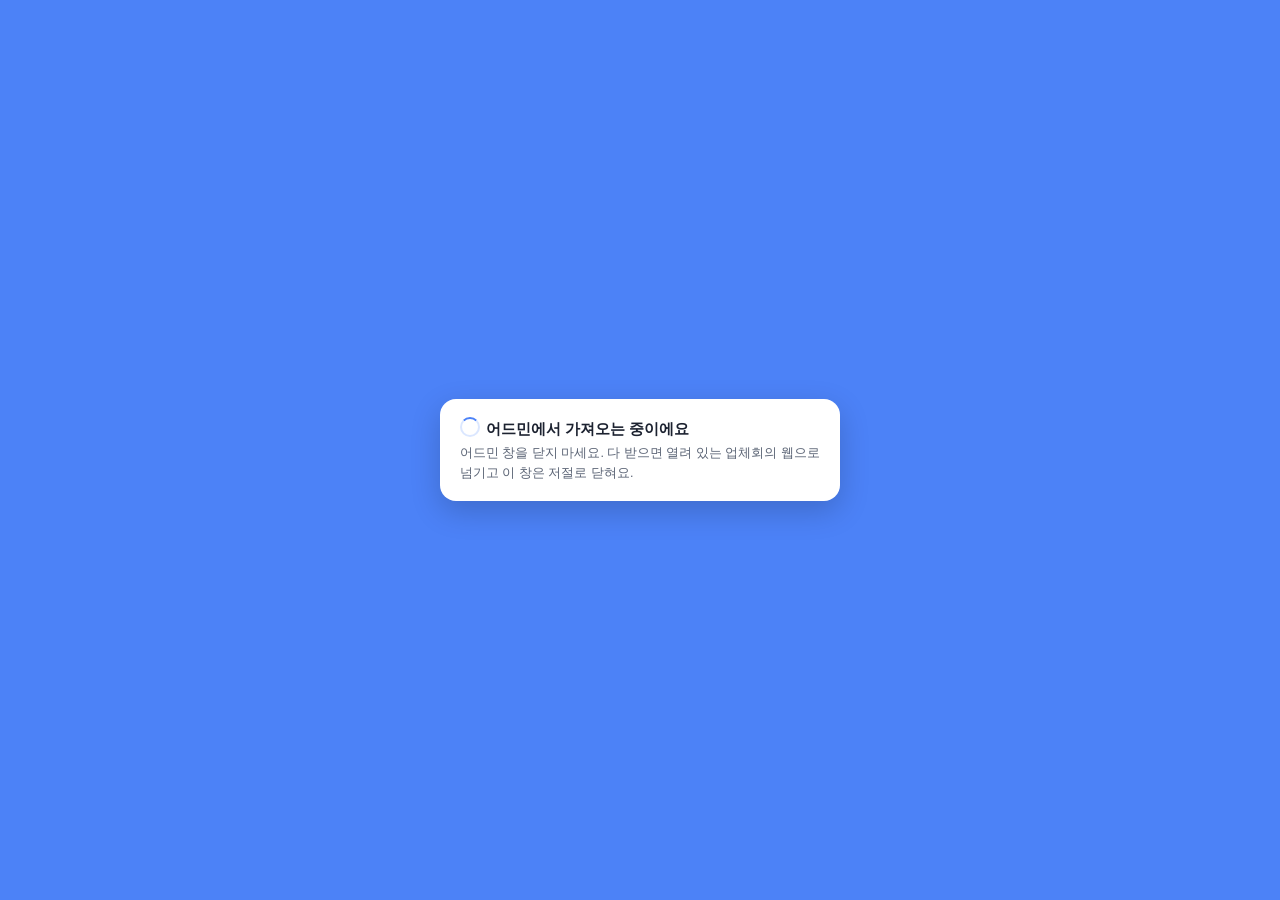
<file: pnl/relay.html>
<!doctype html>
<html lang="ko"><head><meta charset="utf-8"><meta name="viewport" content="width=device-width, initial-scale=1">
<title>어드민에서 가져오는 중</title>
<style>
body{margin:0;font:14px/1.55 "Pretendard Variable",Pretendard,"Malgun Gothic",sans-serif;background:#4c82f7;color:#fff;display:grid;place-items:center;min-height:100vh}
.box{width:min(360px,92vw);background:#fff;color:#1c2230;border-radius:16px;padding:18px 20px;box-shadow:0 10px 30px rgba(0,0,0,.18)}
b{display:block;font-size:15px;margin-bottom:4px}.m{font-size:12.5px;color:#5b6475;min-height:20px}.err{color:#e5484d}
.spin{width:16px;height:16px;border:2px solid #dbe7ff;border-top-color:#4c82f7;border-radius:50%;display:inline-block;animation:r 1s linear infinite;vertical-align:-3px;margin-right:6px}@keyframes r{to{transform:rotate(360deg)}}
</style></head>
<body><div class="box"><b id="t"><span class="spin"></span>어드민에서 가져오는 중이에요</b><div class="m" id="m">어드민 창을 닫지 마세요. 다 받으면 열려 있는 업체회의 웹으로 넘기고 이 창은 저절로 닫혀요.</div></div>
<script type="module">
import { putPending, channel } from './src/import-bus.js?v=202611120948';
const ADMIN_ORIGIN = 'https://workline.kr';
const $ = (id) => document.getElementById(id);
const say = (t, m, err) => { if (t) $('t').innerHTML = (err ? '' : '<span class="spin"></span>') + t; if (m !== undefined) $('m').textContent = m; $('m').classList.toggle('err', !!err); };
// 어드민 창에 "준비됐어요" 알림 (어드민 가져오기 버튼이 기다리는 신호)
if (window.opener) { try { window.opener.postMessage({ type: 'dist-pnl-calc-ready' }, ADMIN_ORIGIN); } catch (e) {} }
window.addEventListener('message', async (e) => {
  if (e.origin !== ADMIN_ORIGIN || !e.data) return;
  if (e.data.type === 'dist-pnl-progress') { say(e.data.error ? '어드민에서 가져오지 못했어요' : '어드민에서 가져오는 중이에요', String(e.data.text || ''), e.data.error); return; }
  if (e.data.type !== 'dist-pnl-admin-files') return;
  const data = { period: e.data.period, files: e.data.files, pulledAt: e.data.pulledAt, target: e.data.target || 'pnl', at: Date.now() };
  say('다 받았어요', '열려 있는 업체회의 웹을 찾는 중이에요…');
  await putPending(data);
  // 열린 탭에 물어보고, 먼저 대답한 한 곳에만 넘김
  const ch = channel(), id = Math.random().toString(36).slice(2);
  let taken = false;
  ch.onmessage = (m) => {
    const d = m.data || {};
    if (d.type === 'claim' && d.id === id && !taken) { taken = true; ch.postMessage({ type: 'go', id, to: d.from }); }
    if (d.type === 'done' && d.id === id) { say('넘겼어요', '업체회의 웹에서 확인하세요. 이 창은 닫혀요.'); setTimeout(() => window.close(), 600); }
  };
  ch.postMessage({ type: 'offer', id, target: data.target });
  // 열린 탭이 없으면 이 창이 그대로 업체회의 웹(해당 메뉴)으로 바뀜
  setTimeout(() => { if (!taken) { say('열린 화면이 없어서 여기서 열게요', ''); try { const first = ['pnl', 'code', 'margin'].find(t => String(data.target).split(',').includes(t)) || 'pnl'; localStorage.setItem('upche_mode', first); } catch (e) {} location.replace('../#admin-import'); } }, 1500);
});
</script></body></html>
</file>
